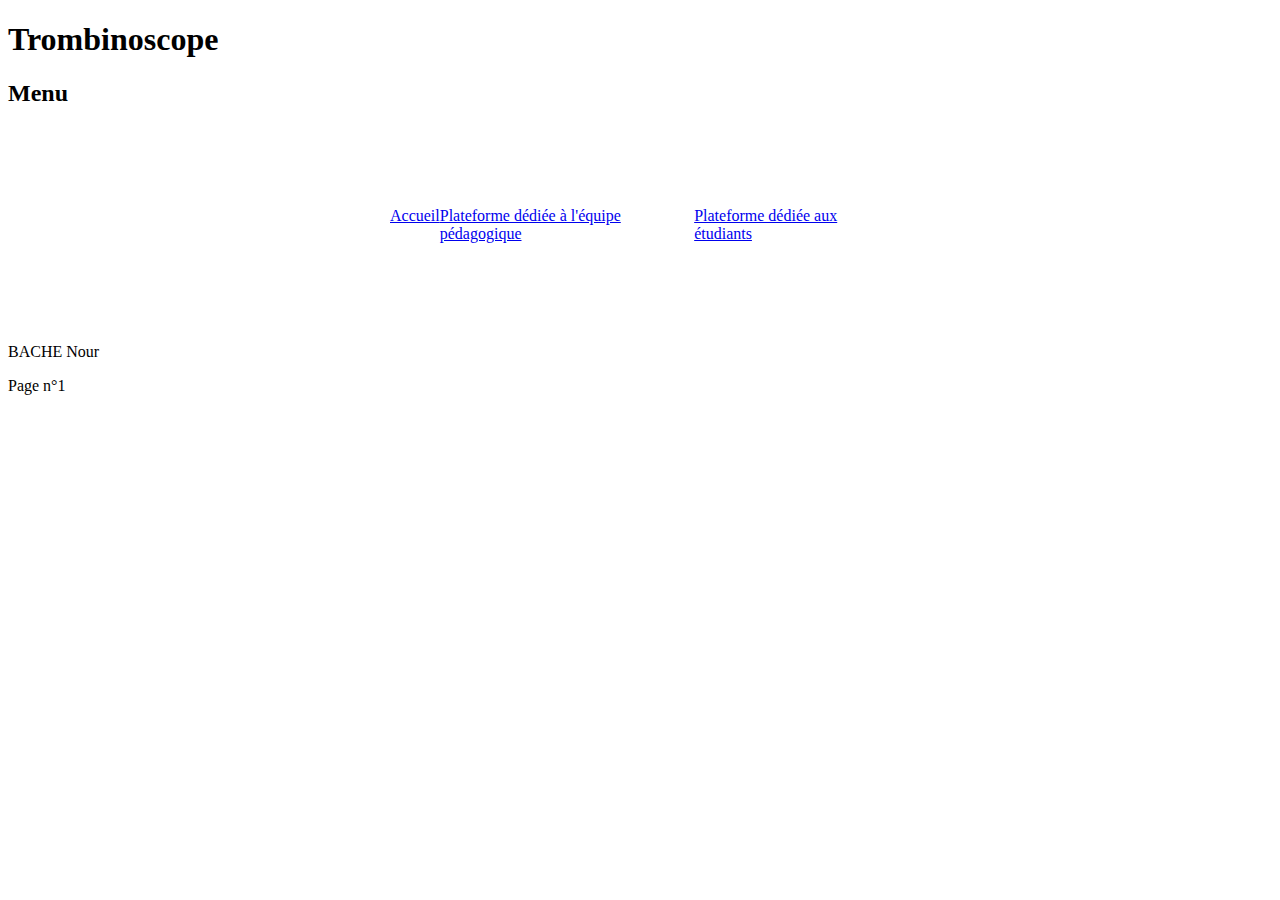
<file: index.html>
<!DOCTYPE html>
<html lang="fr">
	<head>
		<meta charset="utf-8"/>
		<title> Trombinoscope </title>

		<link rel="stylesheet" type="text/css" href="./style.css"/>
	</head>
	<body>
		<header>
			<h1> Trombinoscope </h1>
		</header>
		
		
		<div>
			<h2>Menu</h2>
			<nav>
				<ul>
					
					<li><a href="index.html">Accueil</a></li>
					<li><a href=".\site2\index.html">Plateforme dédiée à l'équipe pédagogique</a></li>
					<li><a href=".\site1\index.html">Plateforme dédiée aux étudiants</a></li>
				</ul>
				
			</nav>
		</div>
		
		
		<footer>
			<p>BACHE Nour</p>
			<p id="page"> Page n°1 </p>
		</footer>
	</body>
</html>
</file>
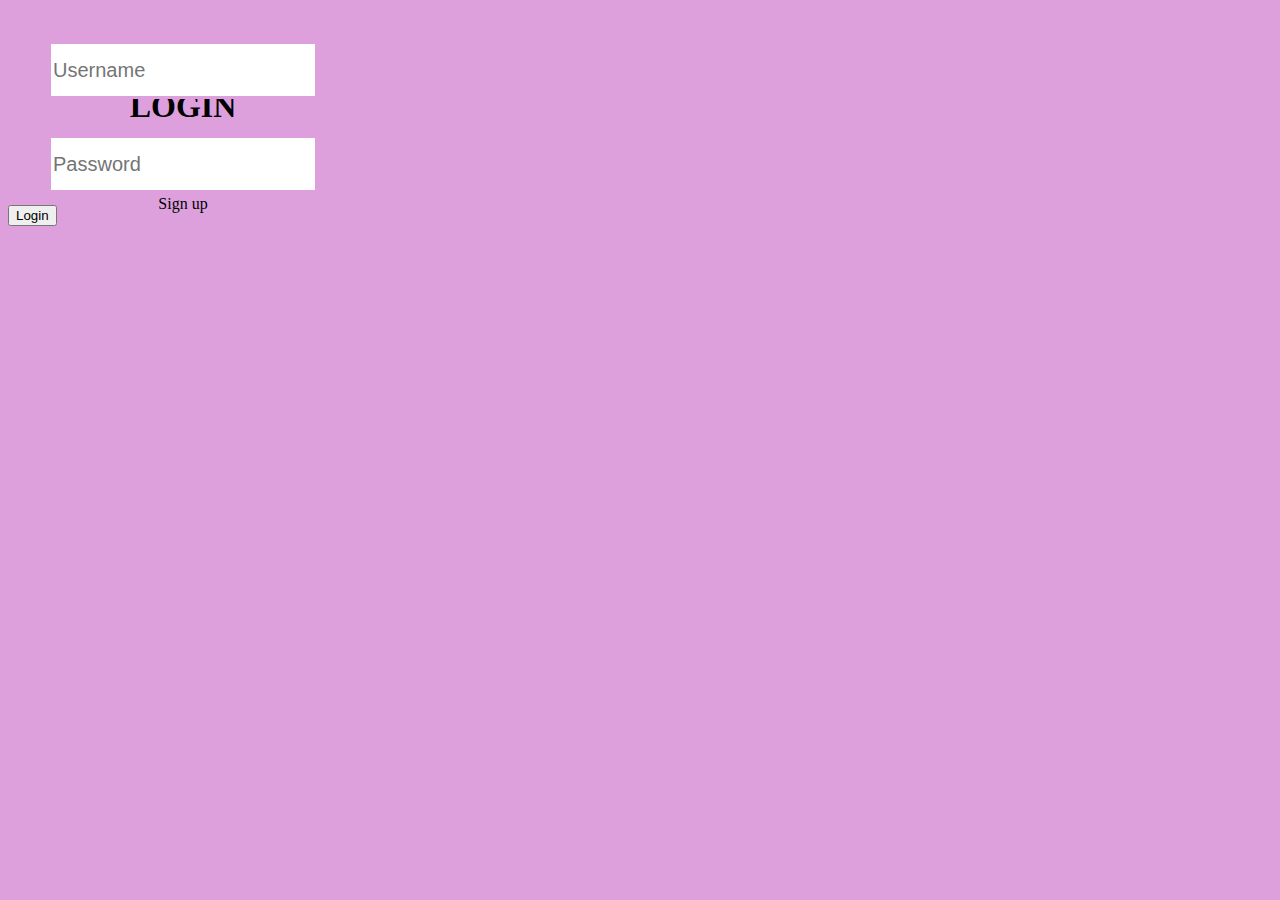
<file: essais connexion/index.html>
<!doctype html>
<html>
	
	<head>
		<style>
			body{background: plum;
				front-family:sans-serif}
				.container{position: absolute;
					left: 50%
					top: 50%
					transform: translate(-50%,-50%);
					width: 350px;
					height: 550px
					background: white}
					h1{margin: 80px;
						text-align: center}
					.id{position: absolute;
						left: 50%;
						top: 50%;
						transform: translate(-50%, -50%)}
					input{width: 260px;
						height: 50px;
						border: 3px solid plum;
						color: darkslategray;
						outline: none;
						font-size: 20px;}
					buttom{margin: 150px 25px;
						width: 300px;
						height: 50px
						background: plum;
						border: none;
						border-radius: 50px;
						font-size: 20px;}
					a{position: absolute;
						left: 50%;
						top: 90%;
						transform: translate(-50%, -50%);
						text-decoration: none;
						color: black}
		</style>
	</head>
	
	<body>
		<div class="container">
			<h1>LOGIN</h1>
			<div class="id">
				<input type="text" placeholder="Username">
				<br><br><br>
				<input type="text" placeholder="Password">
				
			</div>
			<button>Login</button>
			<a href="#">Sign up</a>
		</div>
	</body>
	
</html>
</file>
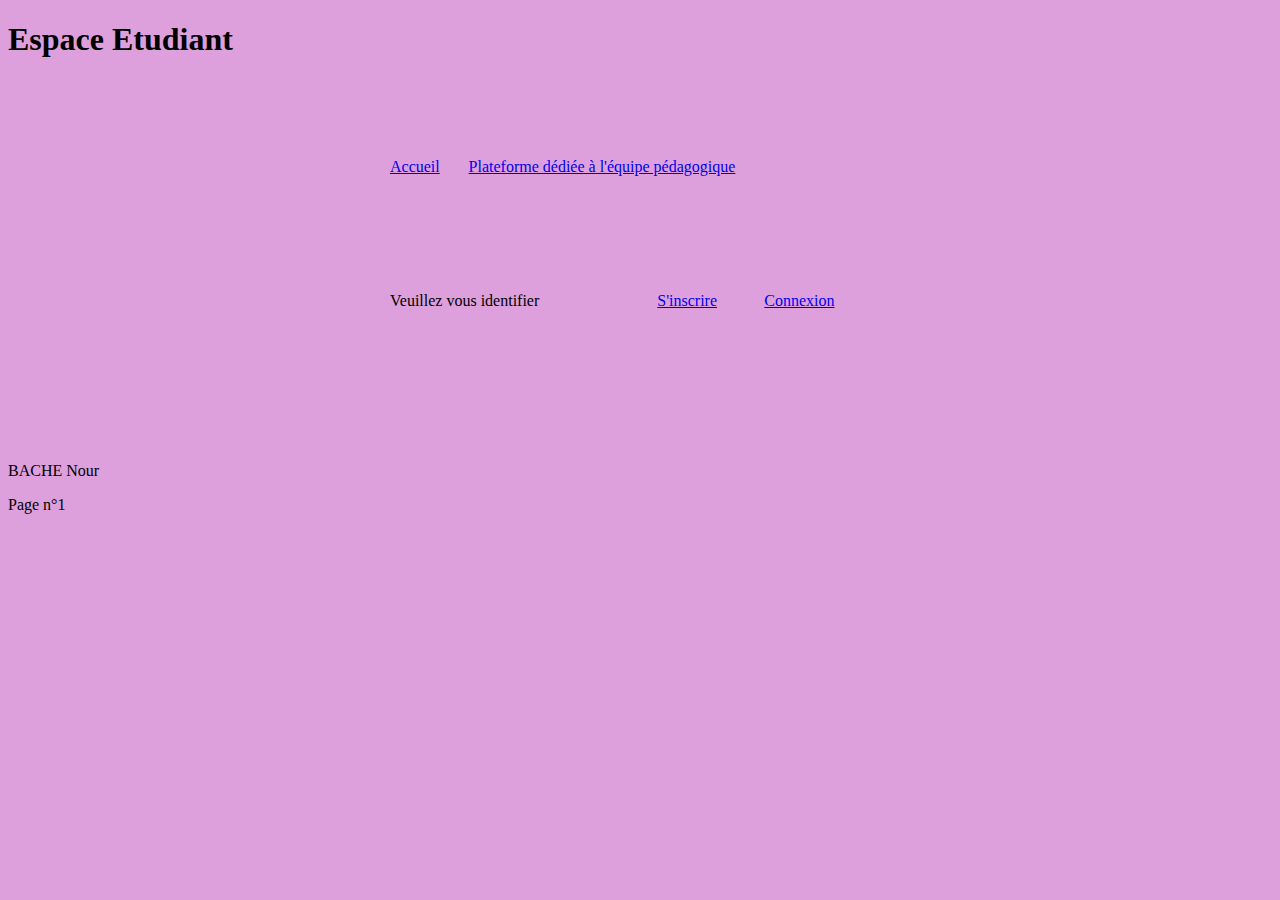
<file: site1/index.html>
<!DOCTYPE html>
<html lang="fr">
	<head>
		<meta charset="utf-8"/>
		<title> Trombinoscope </title>
		
		<!-- importer le fichier de style -->

		<link rel="stylesheet" type="text/css" href="./style.css"/>
	</head>
	<body>
		<header>
			<h1> Espace Etudiant</h1>
			<nav>
				<ul>
					<li><a href="index.html">Accueil</a></li>
					<li><a href="nbache-trombinoscope-pedag.000webhostapp.com">Plateforme dédiée à l'équipe pédagogique</a></li>
				</ul>
			</nav>
		</header>
		
		
		<div>
			<ul>
				<p>Veuillez vous identifier</p>
				<br><br>
				<li><a href="inscription.html">S'inscrire</a></li>
				<li><a href="connexion1.html">Connexion</a></li>
			</ul>
		</div>
		
		
		<footer>
			<p>BACHE Nour</p>
			<p id="page"> Page n°1 </p>
		</footer>
	</body>
</html>
</file>
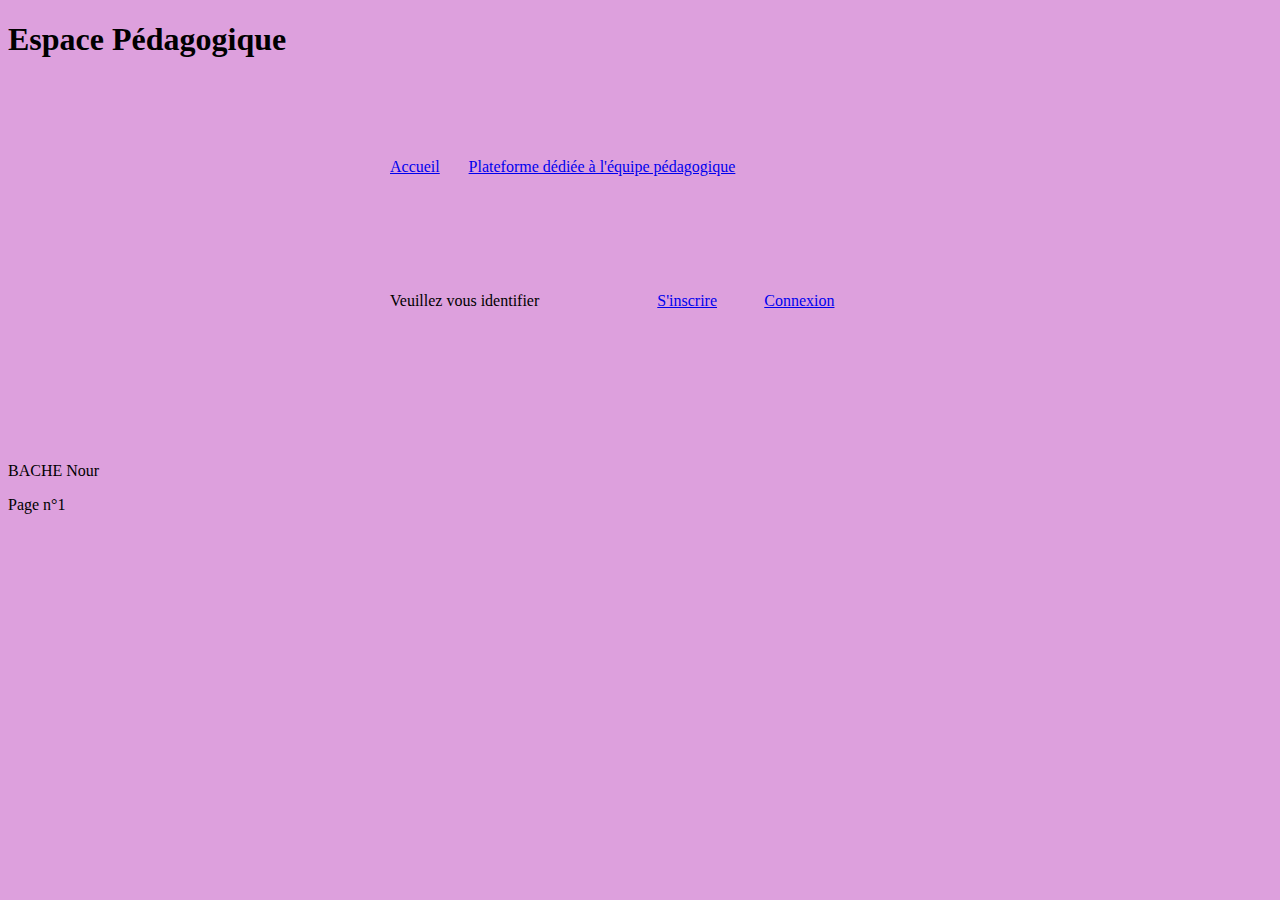
<file: site2/index.html>
<!DOCTYPE html>
<html lang="fr">
	<head>
		<meta charset="utf-8"/>
		<title> Trombinoscope </title>
		
		<!-- importer le fichier de style -->

		<link rel="stylesheet" type="text/css" href="./style.css"/>
	</head>
	<body>
		<header>
			<h1> Espace Pédagogique</h1>
			<nav>
				<ul>
					<li><a href="nbache-trombinoscope-pedag.000webhostapp.com">Accueil</a></li>
					<li><a href="index.html">Plateforme dédiée à l'équipe pédagogique</a></li>
				</ul>
			</nav>
		</header>
		
		
		<div>
			<ul>
				<p>Veuillez vous identifier</p>
				<br><br>
				<li><a href="inscription.html">S'inscrire</a></li>
				<li><a href="connexion1.html">Connexion</a></li>
			</ul>
		</div>
		
		
		<footer>
			<p>BACHE Nour</p>
			<p id="page"> Page n°1 </p>
		</footer>
	</body>
</html>
</file>
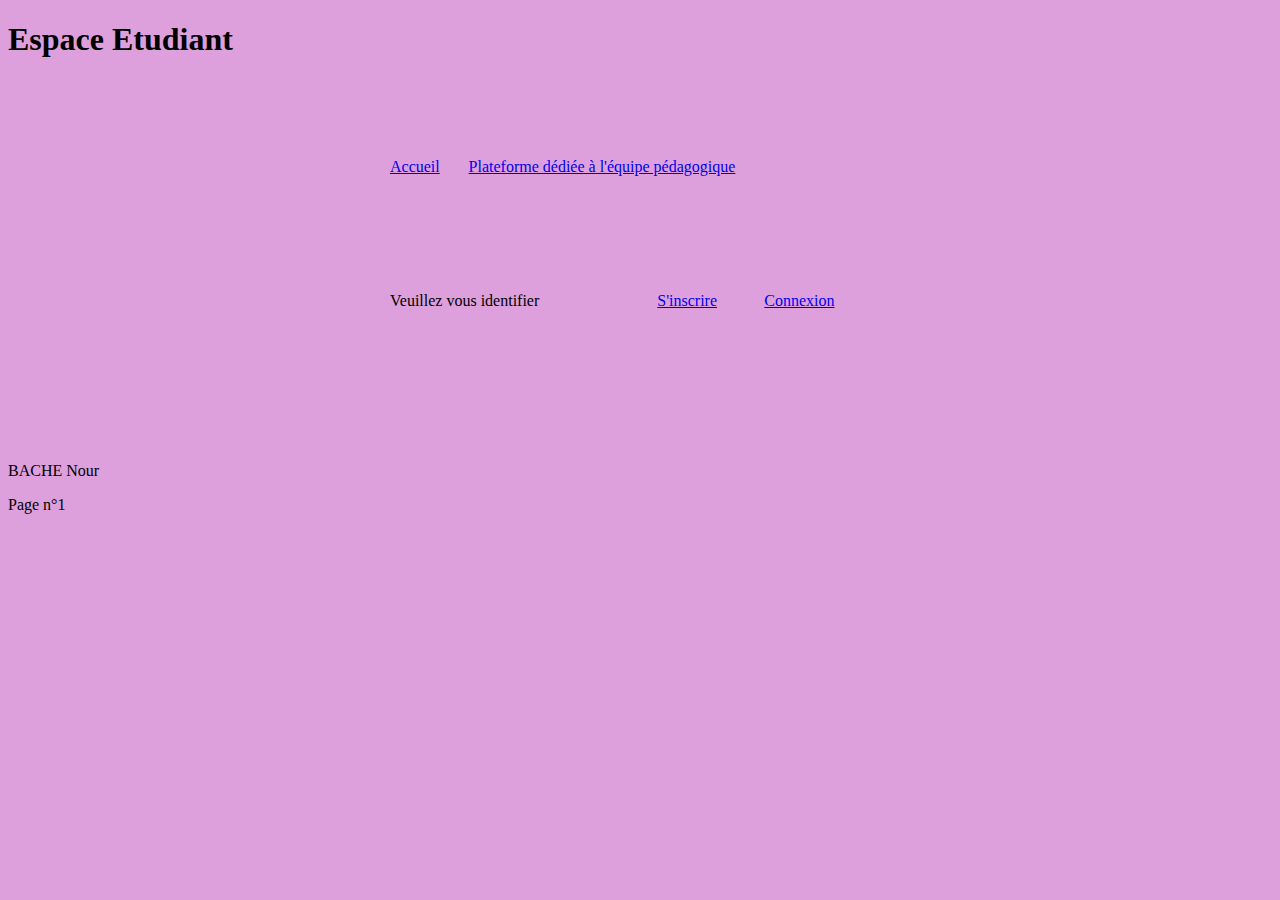
<file: BACHE_Nour/website1/index.html>
<!DOCTYPE html>
<html lang="fr">
	<head>
		<meta charset="utf-8"/>
		<title> Trombinoscope </title>
		
		<!-- importer le fichier de style -->

		<link rel="stylesheet" type="text/css" href="./style.css"/>
	</head>
	<body>
		<header>
			<h1> Espace Etudiant</h1>
			<nav>
				<ul>
					<li><a href="index.html">Accueil</a></li>
					<li><a href="nbache-trombinoscope-pedag.000webhostapp.com">Plateforme dédiée à l'équipe pédagogique</a></li>
				</ul>
			</nav>
		</header>
		
		
		<div>
			<ul id="nav">
				<p>Veuillez vous identifier</p>
				<br></br>
				<li><a href="inscription.php">S'inscrire</a></li>
				<li><a href="connexion1.php">Connexion</a></li>
			</ul>
		</div>
		
		
		<footer>
			<p>BACHE Nour</p>
			<p id="page"> Page n°1 </p>
		</footer>
	</body>
</html>
</file>
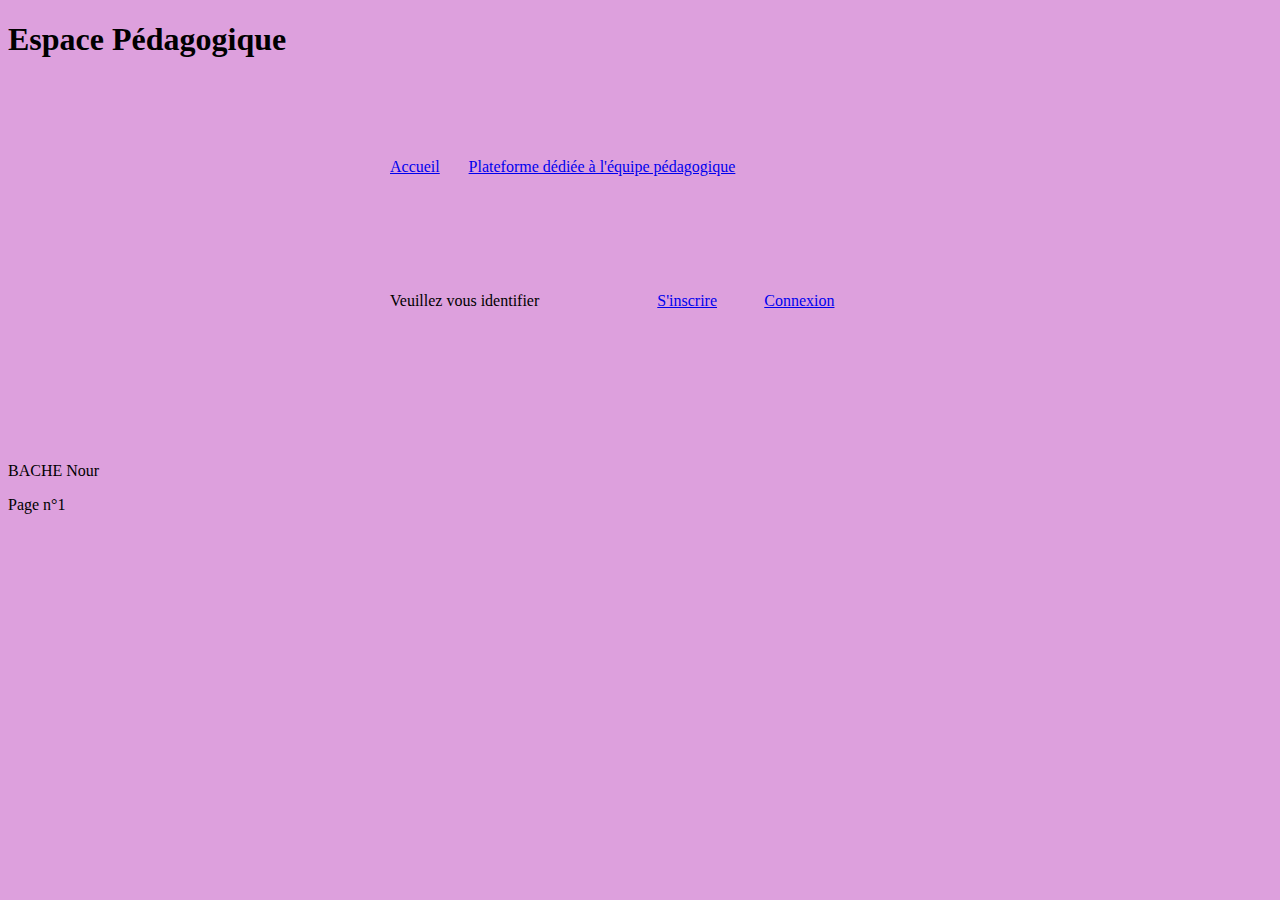
<file: BACHE_Nour/website2/index.html>
<!DOCTYPE html>
<html lang="fr">
	<head>
		<meta charset="utf-8"/>
		<title> Trombinoscope </title>
		
		<!-- importer le fichier de style -->

		<link rel="stylesheet" type="text/css" href="./style.css"/>
	</head>
	<body>
		<header>
			<h1> Espace Pédagogique</h1>
			<nav>
				<ul>
					<li><a href="index.html">Accueil</a></li>
					<li><a href="nbache-trombinoscope-pedag.000webhostapp.com">Plateforme dédiée à l'équipe pédagogique</a></li>
				</ul>
			</nav>
		</header>
		
		
		<div>
			<ul>
				<p>Veuillez vous identifier</p>
				<br></br>
				<li><a href="inscription.php">S'inscrire</a></li>
				<li><a href="connexion1.php">Connexion</a></li>
			</ul>
		</div>
		
		
		<footer>
			<p>BACHE Nour</p>
			<p id="page"> Page n°1 </p>
		</footer>
	</body>
</html>
</file>
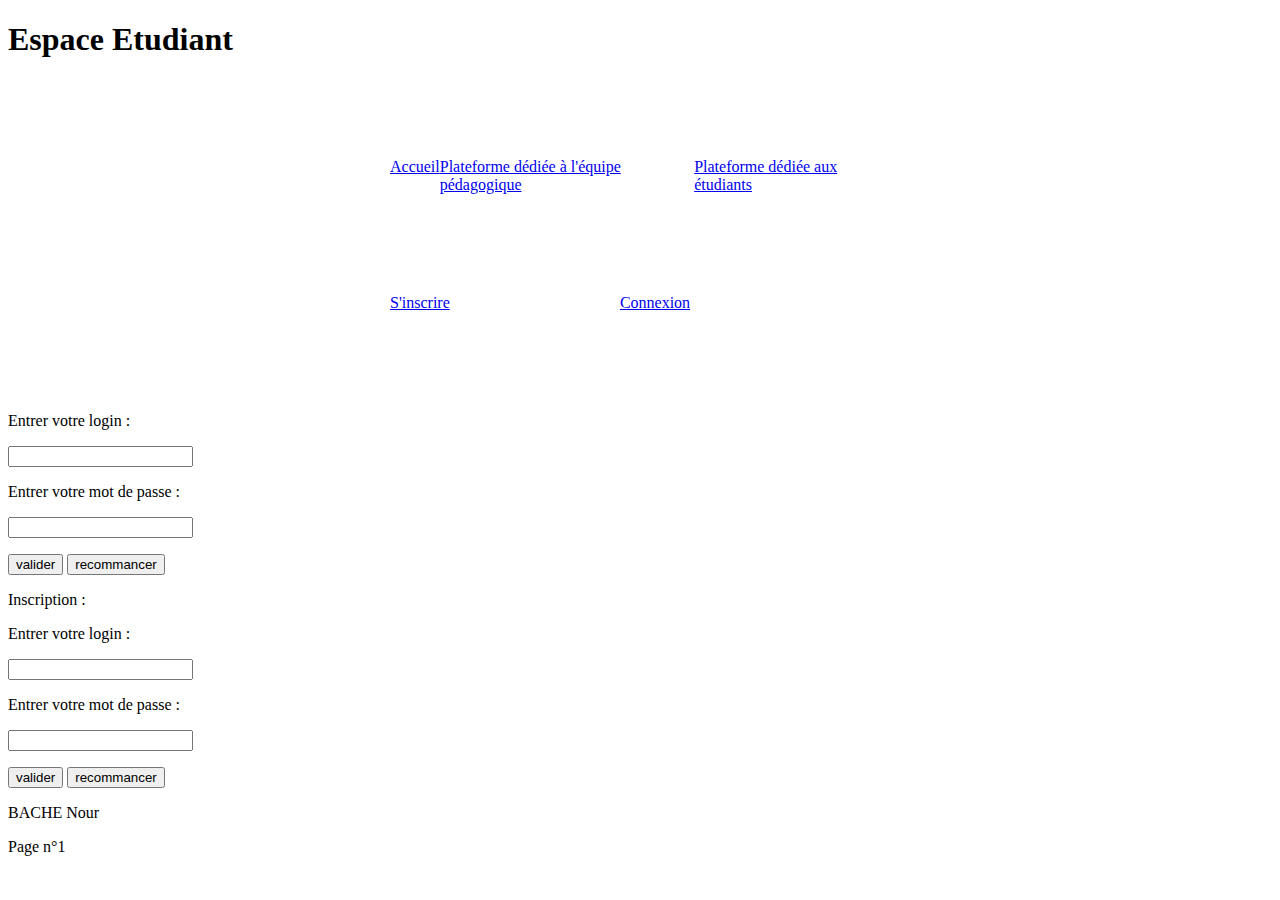
<file: connexion.html>
<!DOCTYPE html>
<html lang="fr">
	<head>
		<meta charset="utf-8"/>
		<title> Trombinoscope </title>
		
		<!-- importer le fichier de style -->

		<link rel="stylesheet" type="text/css" href="./style.css"/>
	</head>
	<body>
		<header>
			<h1> Espace Etudiant </h1>
			<nav>
				<ul>
					<li><a href="index.html">Accueil</a></li>
					<li><a href="nbache-trombinoscope-pedag.000webhostapp.com">Plateforme dédiée à l'équipe pédagogique</a></li>
					<li><a href="etu.html">Plateforme dédiée aux étudiants</a></li>
				</ul>
			</nav>
		</header>
		
		
		<div>
			<ul>
					<li><a href="inscription.html">S'inscrire</a></li>
					<li><a href="connexion.html">Connexion</a></li>
				</ul>
		</div>
		<div id="formulaire">
			<form action="./process.php" method="get">
			<p> Entrer votre login : </p>
			<input type="text" name="login"/><br/>
			<p> Entrer votre mot de passe :</p>
			<input type="password" name="password"/>
			<input type="hidden" name="formtype" value="connexion" />
			<p> </p>


			<input type="submit" value="valider"/>

			<input type="reset" value="recommancer"/>
			</form>

			<form action="./process.php" method="get">
				<p>Inscription :</p>
				<p> Entrer votre login : </p>
				<input type="text" name="logini"/><br/>
				<p> Entrer votre mot de passe :</p>
				<input type="password" name="passwordi"/>
				<input type="hidden" name="formtype" value="inscription" />
				<p> </p>


				<input type="submit" value="valider"/>

				<input type="reset" value="recommancer"/>
			</form>

		</div>
		
		<footer>
			<p>BACHE Nour</p>
			<p id="page"> Page n°1 </p>
		</footer>
	</body>
</html>
</file>
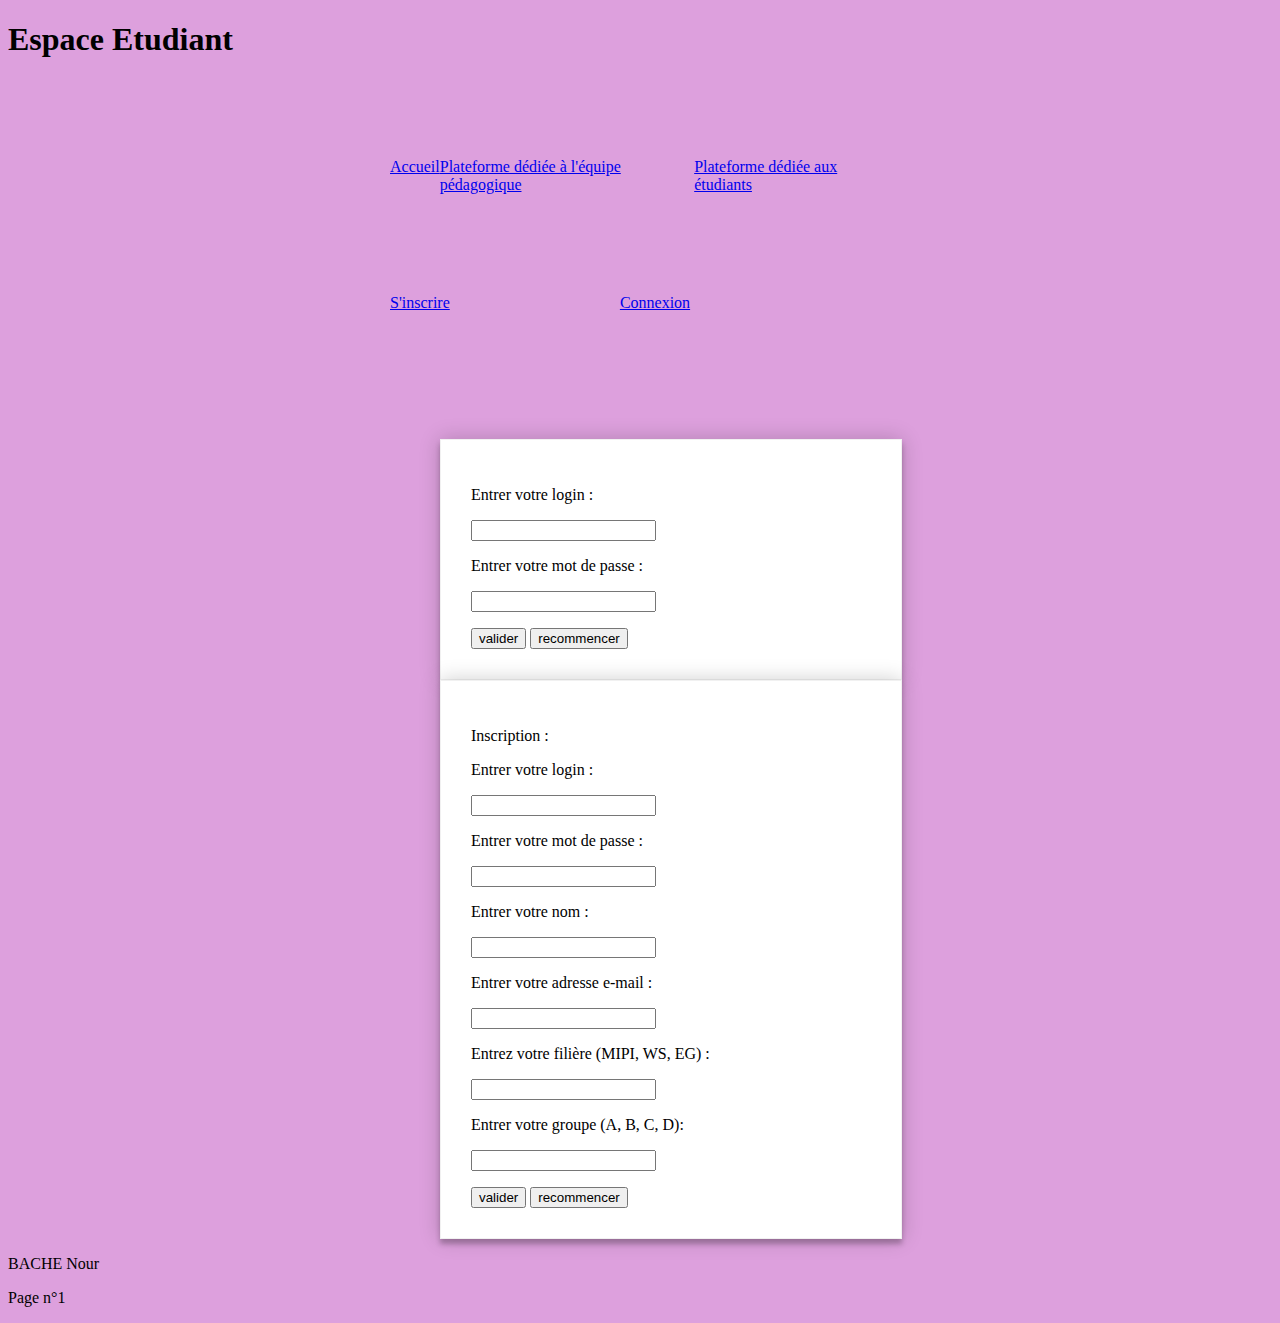
<file: site1/connexion.html>
<!DOCTYPE html>
<html lang="fr">
	<head>
		<meta charset="utf-8"/>
		<title> Trombinoscope </title>
		
		<!-- importer le fichier de style -->

		<link rel="stylesheet" type="text/css" href="./style.css"/>
	</head>
	<body>
		<header>
			<h1> Espace Etudiant </h1>
			<nav>
				<ul>
					<li><a href="index.html">Accueil</a></li>
					<li><a href="nbache-trombinoscope-pedag.000webhostapp.com">Plateforme dédiée à l'équipe pédagogique</a></li>
					<li><a href="index.html">Plateforme dédiée aux étudiants</a></li>
				</ul>
			</nav>
		</header>
		
		
		<div>
			<ul>
					<li><a href="inscription.html">S'inscrire</a></li>
					<li><a href="connexion.html">Connexion</a></li>
				</ul>
		</div>
		<div id="formulaire">
			<form action="./process.php" method="get">
			<p> Entrer votre login : </p>
			<input type="text" name="login"/><br/>
			<p> Entrer votre mot de passe :</p>
			<input type="password" name="password"/>
			<input type="hidden" name="formtype" value="connexion" />
			<p> </p>


			<input type="submit" value="valider"/>

			<input type="reset" value="recommencer"/>
			</form>

			<form action="./process.php" method="get">
				<p>Inscription :</p>
				<p> Entrer votre login : </p>
				<input type="text" name="logini"/><br/>
				<p> Entrer votre mot de passe :</p>
				<input type="password" name="passwordi"/>
				<p> Entrer votre nom :</p>
				<input type="text" name="name"/>
				<p> Entrer votre adresse e-mail :</p>
				<input type="text" name="mail"/>
				<p> Entrez votre filière (MIPI, WS, EG) :</p>
				<input type="text" name="filiere"/>
				<p> Entrer votre groupe (A, B, C, D):</p>
				<input type="text" name="groupe"/>
				<input type="hidden" name="formtype" value="inscription" />
				<p> </p>


				<input type="submit" value="valider"/>

				<input type="reset" value="recommencer"/>
			</form>
		</div>
		
		<footer>
			<p>BACHE Nour</p>
			<p id="page"> Page n°1 </p>
		</footer>
	</body>
</html>
</file>
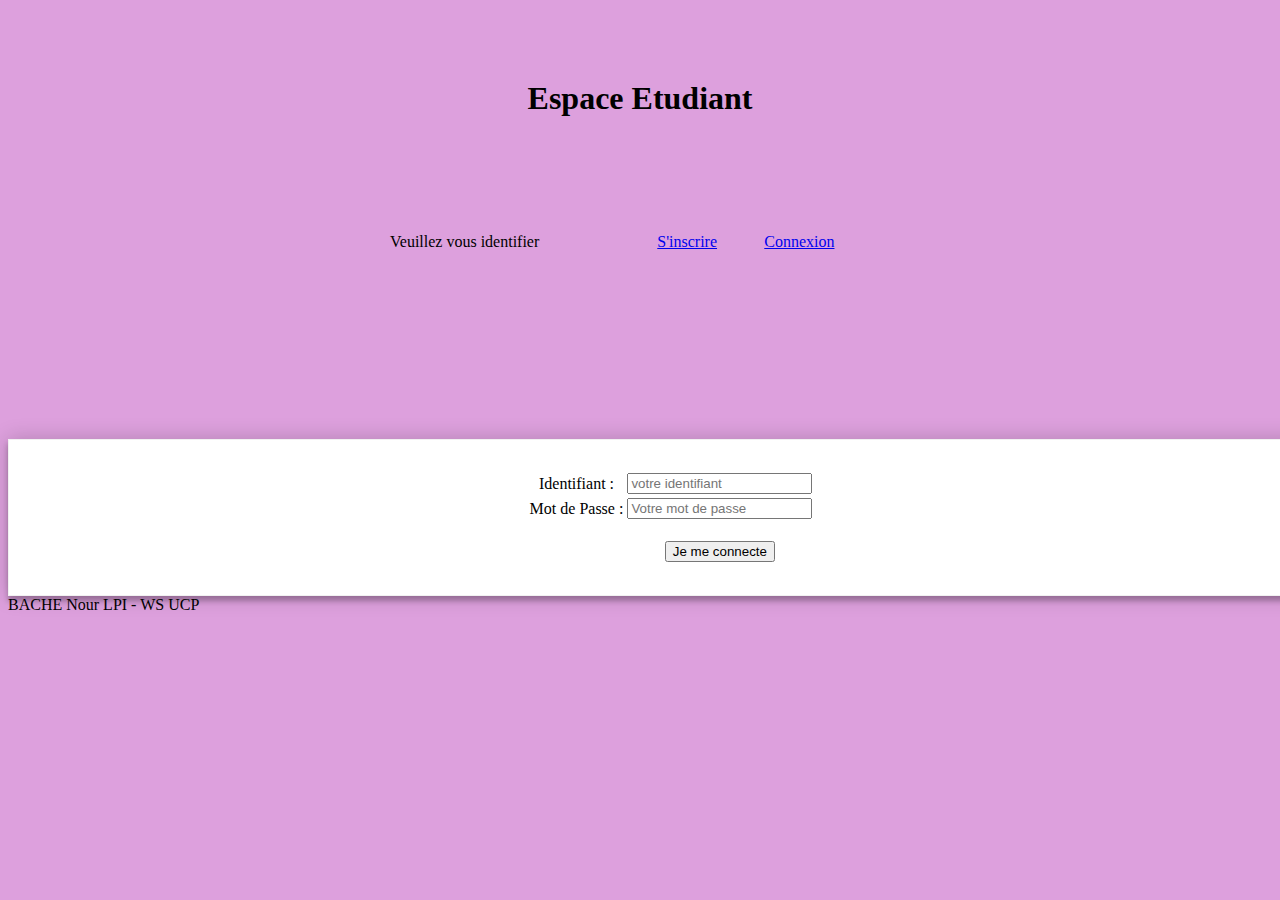
<file: site1/connexion1.html>
<!DOCTYPE html>
<html lang="fr">
	<head>
	    <a href="https://nbache-trombinoscope.000webhostapp.com/etu.php?user=$ligne"></a>
		<meta charset="utf-8"/>
		<title> Trombinoscope </title>
		<style>
			
			body{
				background: #BBD2E1;
				.form{align : center;
					background: #white;}
				h1{margin: 80px;
						text-align: center}
			}
		</style>
		
		<!-- importer le fichier de style -->

		<link rel="stylesheet" type="text/css" href="./style.css"/>
	</head>
	<body>
	    <header>
			<h1> Espace Etudiant</h1>
			<nav>
				<ul>
    				<p>Veuillez vous identifier</p>
    				<br></br>
    				<li><a href="inscription.php">S'inscrire</a></li>
    				<li><a href="connexion1.php">Connexion</a></li>
			    </ul>
			</nav>
		</header>
		<div class = "form">
			<div align="center">
				<br /><br />
				<form method="POST" action="connexions1.php">
					<table>
						<tr>
							<td align="center">
								<label for="user"> Identifiant : </label>
							</td>
							<td>
								<input type="text" placeholder="votre identifiant" id="user" name="user"/>
							</td>
						</tr>

						<tr>
							<td align="center">
								<label for="mdp">Mot de Passe : </label>
							</td>
							<td>
								<input type="password" placeholder="Votre mot de passe" id="mdp" name="mdp"/>
							</td>
						</tr>
						<tr>
								<td></td>
								<td align="center">
									<br />
									<input type="submit" value="Je me connecte" />	
								</td>
						</tr>
					</table>	
				</form>
			</div>
		</div>
		<footer>BACHE Nour LPI - WS UCP</footer>
</body>
</html>
</file>
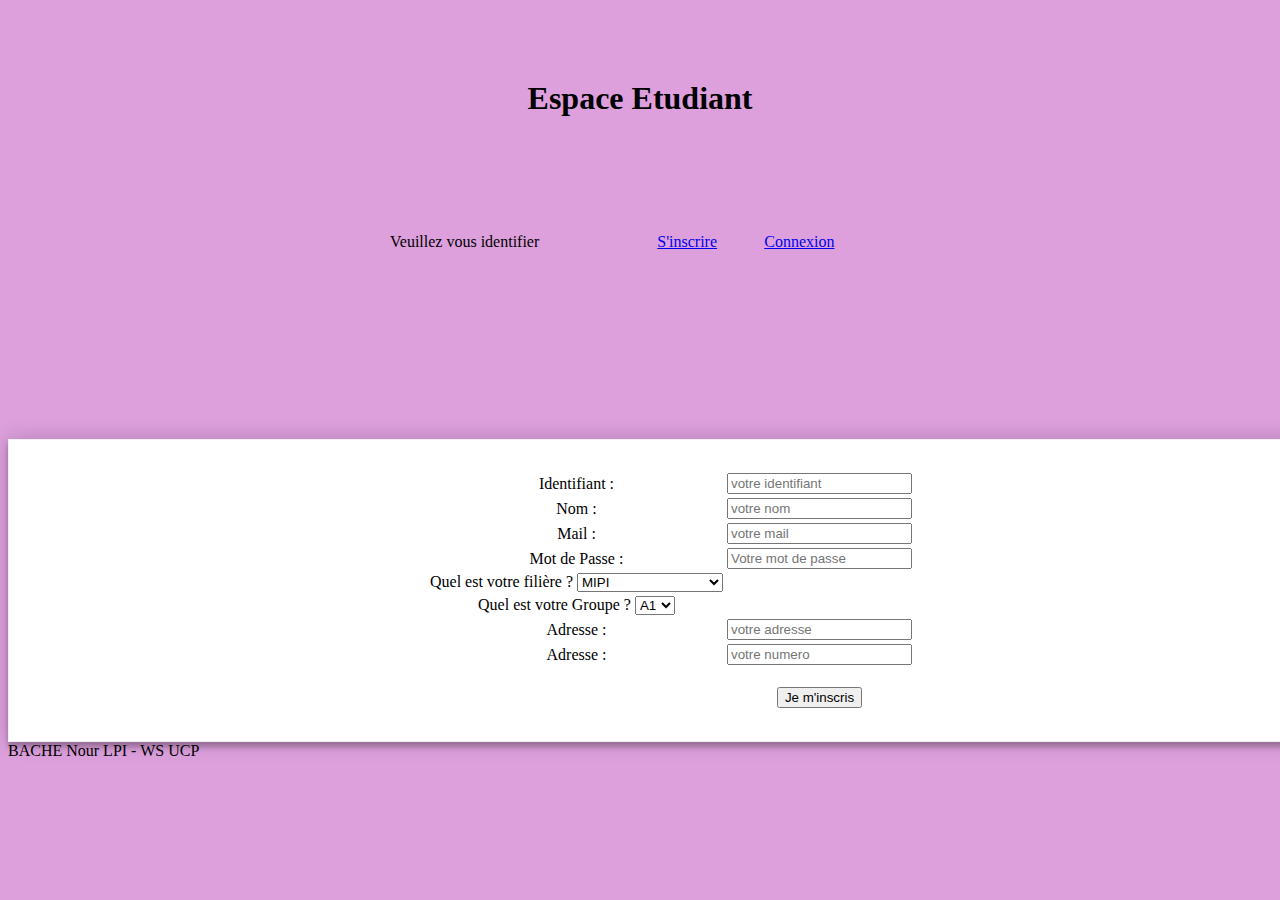
<file: site1/inscription.html>
<!DOCTYPE html>
<html lang="fr">
	<head>
		<meta charset="utf-8"/>
		<title> Trombinoscope </title>
		<style>
			
			body{
				background: #BBD2E1;
				.form{align : center;
					background: #white;}
				h1{margin: 80px;
						text-align: center}
			}
		</style>
		
		<!-- importer le fichier de style -->

		<link rel="stylesheet" type="text/css" href="./style.css"/>
	</head>
	<body>
	    <header>
			<h1> Espace Etudiant</h1>
			<nav>
    			<ul>
    				<p>Veuillez vous identifier</p>
    				<br></br>
    				<li><a href="inscription.php">S'inscrire</a></li>
    				<li><a href="connexion1.php">Connexion</a></li>
    			</ul>
			</nav>
		</header>
		<div class = "form">
			<div align="center">
				<br /><br />
								<! -- Formulaire d'inscription -->
				<form method="POST" action="process.php">
					<table>
						
						<! -- Zone permettant d'enter l'identifiant choisi -->
						<tr>
							<td align="center">
								<label for="user"> Identifiant : </label>
							</td>
							<td>
								<input type="text" placeholder="votre identifiant" id="user" name="user"/>
							</td>
						</tr>
						
						<! -- Zone permettant d'entrer son nom -->
						<tr>
							<td align="center">
								<label for="nom"> Nom : </label>
							</td>
							<td>
								<input type="text" placeholder="votre nom" id="nom" name="nom"/>
							</td>
						</tr>
						
						<! -- Zone permettant d'entrer son adresse e-mail -->
						<tr>
							<td align="center">
								<label for="mail"> Mail : </label>
							</td>
							<td>
								<input type="email" placeholder="votre mail" id="mail" name="mail"/>
							</td>
						</tr>
						
						<! -- Zone permettant d'entrer le mot de passe choisi -->
						<tr>
							<td align="center">
								<label for="mdp">Mot de Passe : </label>
							</td>
							<td>
								<input type="password" placeholder="Votre mot de passe" id="mdp" name="mdp"/>
							</td>
						</tr>
						
						<! -- Liste déroulante prmettant de choisir sa filière  -->
						<tr>

							<td align="center">
								
									<label for="filiere">Quel est votre filière ?</label>
										<select name="filiere" id="filiere" />
											<option value="MIPI">MIPI</option>
											<option value="WS">Web et Systèmes</option>
											<option value="EG">Economie et Gestion</option>
										</select>
								 </form>
							</td>
						</tr>
						
						<tr>
							<td align="center">
									<label for="groupe">Quel est votre Groupe ?</label>
										<select name="groupe" id="groupe" />
											<option value="A1">A1</option>
											<option value="A2">A2</option>
											<option value="A3">A3</option>
											<option value="B1">B1</option>
											<option value="B2">B2</option>
											<option value="B3">B3</option>
											<option value="C1">C1</option>
											<option value="C2">C2</option>
											<option value="C3">C3</option>
										</select>
							</td>
						</tr>
						
						<! -- Zone permettant d'enter son adresse -->
						<tr>
							<td align="center">
								<label for="adress"> Adresse : </label>
							</td>
							<td>
								<input type="text" placeholder="votre adresse" id="adress" name="adress"/>
							</td>
						</tr>
						
						<! -- Zone permettant d'enter son numero -->
						<tr>
							<td align="center">
								<label for="num"> Adresse : </label>
							</td>
							<td>
								<input type="text" placeholder="votre numero" id="num" name="num"/>
							</td>
						</tr>
						
						<tr>
								<td></td>
								<td align="center">
									<br />
									<input type="submit" value="Je m'inscris" />	
								</td>
						</tr>
					</table>	
				
			</div>
		</div>
		<footer>BACHE Nour LPI - WS UCP</footer>
</body>
</html>
</file>
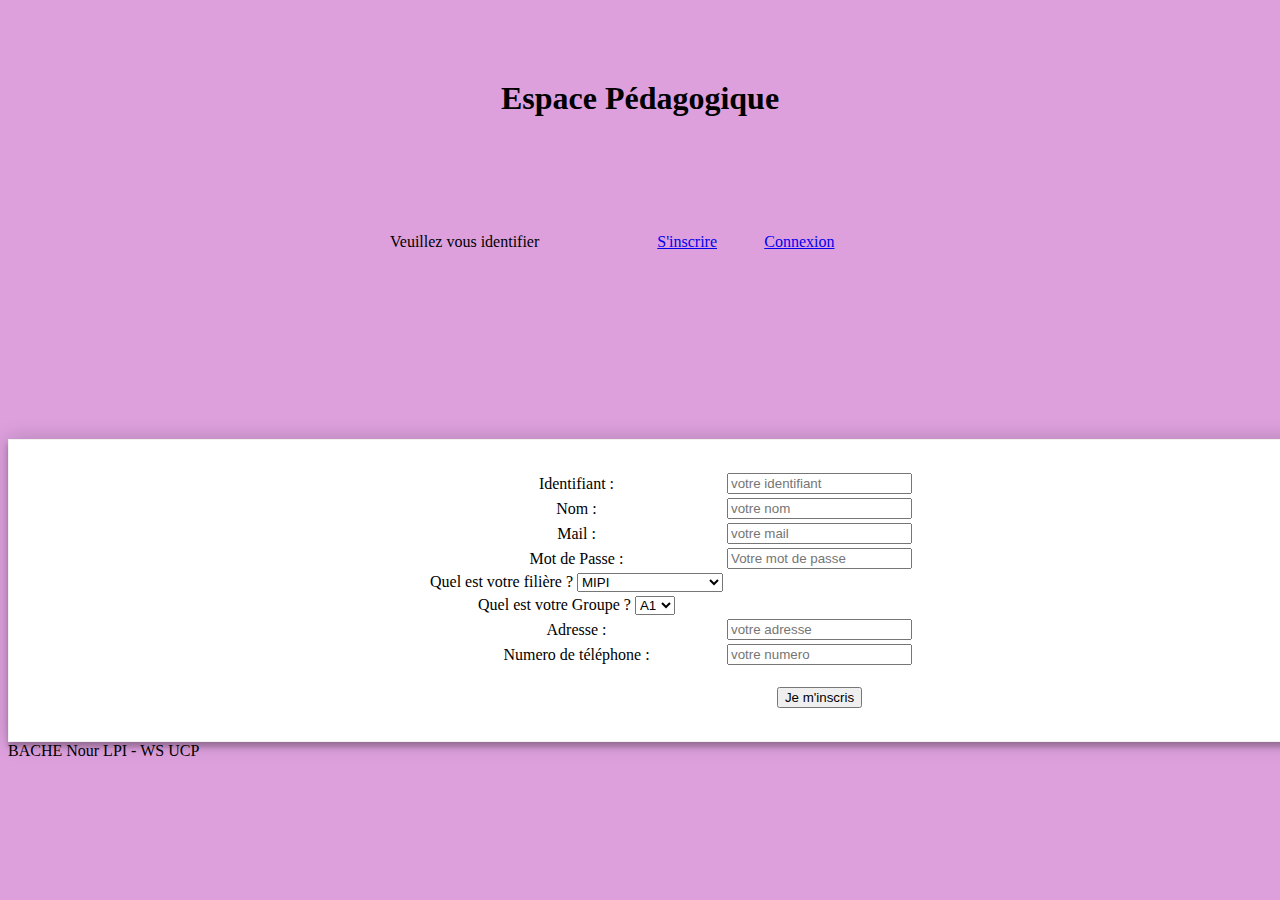
<file: site2/inscription.html>
<!DOCTYPE html>
<html lang="fr">
	<head>
		<meta charset="utf-8"/>
		<title> Trombinoscope </title>
		<style>
			
			body{
				background: #BBD2E1;
				.form{align : center;
					background: #white;}
				h1{margin: 80px;
						text-align: center}
			}
		</style>
		
		<!-- importer le fichier de style -->

		<link rel="stylesheet" type="text/css" href="./style.css"/>
	</head>
	<body>
	    <header>
			<h1> Espace Pédagogique</h1>
			<nav>
    			<ul>
    				<p>Veuillez vous identifier</p>
    				<br></br>
    				<li><a href="inscription.php">S'inscrire</a></li>
    				<li><a href="connexion1.php">Connexion</a></li>
    			</ul>
			</nav>
		</header>
		<div class = "form">
			<div align="center">
				<br /><br />
								<! -- Formulaire d'inscription -->
				<form method="POST" action="process.php">
					<table>
						
						<! -- Zone permettant d'enter l'identifiant choisi -->
						<tr>
							<td align="center">
								<label for="user"> Identifiant : </label>
							</td>
							<td>
								<input type="text" placeholder="votre identifiant" id="user" name="user"/>
							</td>
						</tr>
						
						<! -- Zone permettant d'entrer son nom -->
						<tr>
							<td align="center">
								<label for="nom"> Nom : </label>
							</td>
							<td>
								<input type="text" placeholder="votre nom" id="nom" name="nom"/>
							</td>
						</tr>
						
						<! -- Zone permettant d'entrer son adresse e-mail -->
						<tr>
							<td align="center">
								<label for="mail"> Mail : </label>
							</td>
							<td>
								<input type="email" placeholder="votre mail" id="mail" name="mail"/>
							</td>
						</tr>
						
						<! -- Zone permettant d'entrer le mot de passe choisi -->
						<tr>
							<td align="center">
								<label for="mdp">Mot de Passe : </label>
							</td>
							<td>
								<input type="password" placeholder="Votre mot de passe" id="mdp" name="mdp"/>
							</td>
						</tr>
						
						<! -- Liste déroulante prmettant de choisir sa filière  -->
						<tr>

							<td align="center">
								
									<label for="filiere">Quel est votre filière ?</label>
										<select name="filiere" id="filiere" />
											<option value="MIPI">MIPI</option>
											<option value="WS">Web et Systèmes</option>
											<option value="EG">Economie et Gestion</option>
										</select>
								 </form>
							</td>
						</tr>
						
						<tr>
							<td align="center">
									<label for="groupe">Quel est votre Groupe ?</label>
										<select name="groupe" id="groupe" />
											<option value="A1">A1</option>
											<option value="A2">A2</option>
											<option value="A3">A3</option>
											<option value="B1">B1</option>
											<option value="B2">B2</option>
											<option value="B3">B3</option>
											<option value="C1">C1</option>
											<option value="C2">C2</option>
											<option value="C3">C3</option>
										</select>
							</td>
						</tr>
						
						<! -- Zone permettant d'enter son adresse -->
						<tr>
							<td align="center">
								<label for="adress"> Adresse : </label>
							</td>
							<td>
								<input type="text" placeholder="votre adresse" id="adress" name="adress"/>
							</td>
						</tr>
						
						<! -- Zone permettant d'enter son numero -->
						<tr>
							<td align="center">
								<label for="num"> Numero de téléphone : </label>
							</td>
							<td>
								<input type="text" placeholder="votre numero" id="num" name="num"/>
							</td>
						</tr>
						
						<tr>
								<td></td>
								<td align="center">
									<br />
									<input type="submit" value="Je m'inscris" />	
								</td>
						</tr>
					</table>	
				
			</div>
		</div>
		<footer>BACHE Nour LPI - WS UCP</footer>
</body>
</html>
</file>
<file: style.css>
ul{
    display: table;
    width: 500px;
    margin: 100px auto;
    padding: 0;
}
ul li{
    display: table-cell;
}
</file>
<file: site1/style.css>
body{
    background: #DDA0DD;
}

ul{
    display: table;
    width: 500px;
    margin: 100px auto;
    padding: 0;
}
ul li{
    display: table-cell;
}

#formulaire{
    width:400px;
    margin:0 auto;
    margin-top:10%;
}

/* Bordered form */
form {
    width:100%;
    padding: 30px;
    border: 1px solid #f1f1f1;
    background: #fff;
    box-shadow: 0 0 20px 0 rgba(0, 0, 0, 0.2), 0 5px 5px 0 rgba(0, 0, 0, 0.24);
}

#formulaire h1{
    width: 38%;
    margin: 0 auto;
    padding-bottom: 10px;
}
</file>
<file: site2/style.css>
body{
    background: #DDA0DD;
}

ul{
    display: table;
    width: 500px;
    margin: 100px auto;
    padding: 0;
}
ul li{
    display: table-cell;
}

#formulaire{
    width:400px;
    margin:0 auto;
    margin-top:10%;
}

/* Bordered form */
form {
    width:100%;
    padding: 30px;
    border: 1px solid #f1f1f1;
    background: #fff;
    box-shadow: 0 0 20px 0 rgba(0, 0, 0, 0.2), 0 5px 5px 0 rgba(0, 0, 0, 0.24);
}

#formulaire h1{
    width: 38%;
    margin: 0 auto;
    padding-bottom: 10px;
}
</file>
<file: BACHE_Nour/website1/style.css>
body{
    background: #DDA0DD;
}

ul{
    display: table;
    width: 500px;
    margin: 100px auto;
    padding: 0;
}
ul li{
    display: table-cell;
}

#formulaire{
    width:400px;
    margin:0 auto;
    margin-top:10%;
}

/* Bordered form */
form {
    width:100%;
    padding: 30px;
    border: 1px solid #f1f1f1;
    background: #fff;
    box-shadow: 0 0 20px 0 rgba(0, 0, 0, 0.2), 0 5px 5px 0 rgba(0, 0, 0, 0.24);
}

#formulaire h1{
    width: 38%;
    margin: 0 auto;
    padding-bottom: 10px;
}
</file>
<file: BACHE_Nour/website2/style.css>
body{
    background: #DDA0DD;
}

ul{
    display: table;
    width: 500px;
    margin: 100px auto;
    padding: 0;
}
ul li{
    display: table-cell;
}

#formulaire{
    width:400px;
    margin:0 auto;
    margin-top:10%;
}

/* Bordered form */
form {
    width:100%;
    padding: 30px;
    border: 1px solid #f1f1f1;
    background: #fff;
    box-shadow: 0 0 20px 0 rgba(0, 0, 0, 0.2), 0 5px 5px 0 rgba(0, 0, 0, 0.24);
}

#formulaire h1{
    width: 38%;
    margin: 0 auto;
    padding-bottom: 10px;
}
</file>
